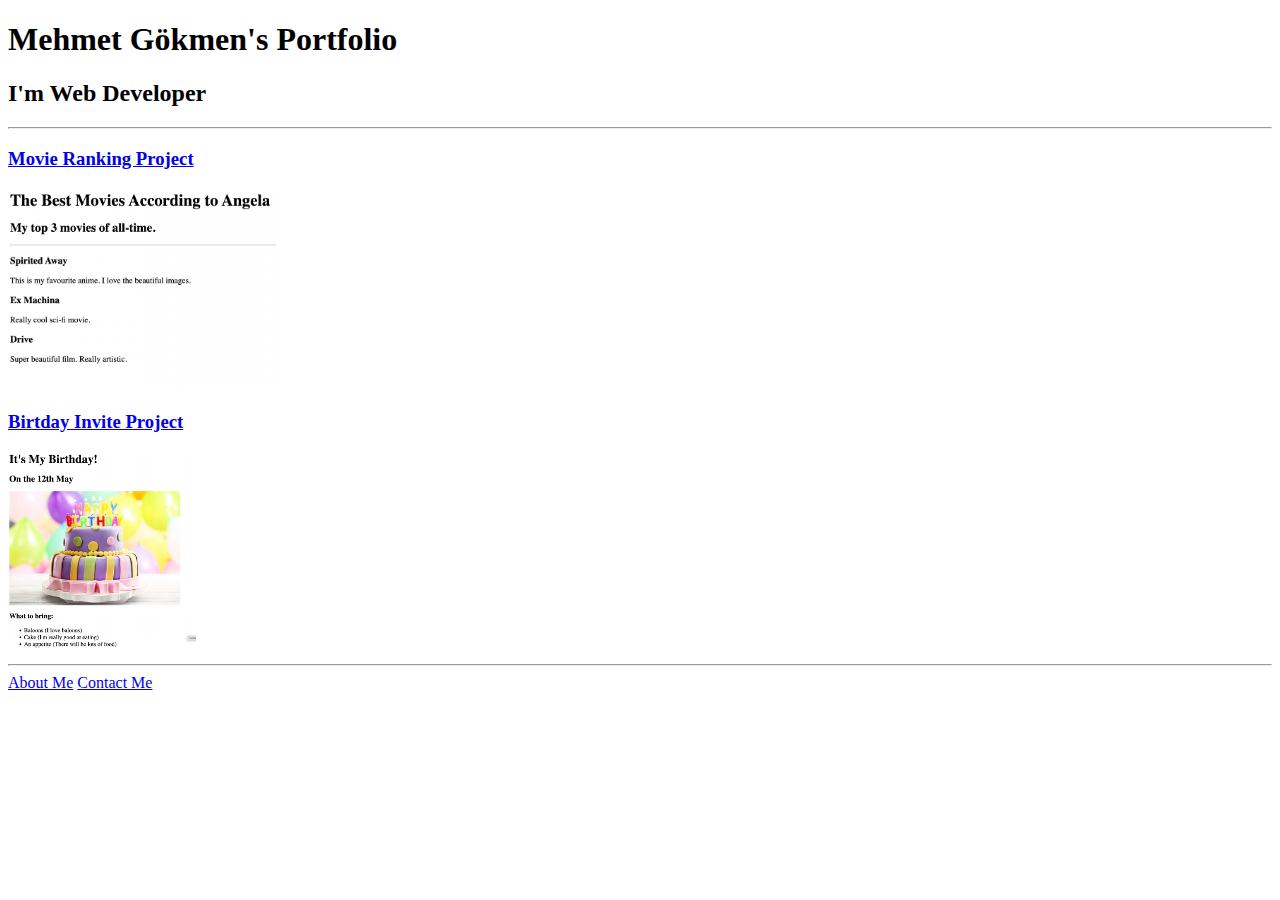
<file: 4.3 HTML Porfolio Project/index.html>
<!-- TODO 1: Create the HTML Boilerplate -->

<!-- TODO 2: Add Your previous projects' HTML into the public folder -->

<!-- TODO 3: Take screenshots of your project previews and add the images to the images folder -->

<!-- TODO 4: Add titles/subtitles etc. -->

<!-- TODO 5: Add a link to the project pages -->

<!-- TODO 6: Add images to show the project previews
HINT for TODO 6: You can use the height attribute set to 200 to make the image smaller:
https://developer.mozilla.org/en-US/docs/Web/HTML/Element/img#attr-height -->

<!-- TODO 7: Add the Contact Me and About Me page links -->

<!DOCTYPE html>
<html lang="en">
<head>
    <meta charset="UTF-8">
    <meta name="viewport" content="width=device-width, initial-scale=1.0">
    <title>Mehmet's Portfolio</title>
</head>
<body>
    <h1>Mehmet Gökmen's Portfolio</h1>
    <h2>I'm Web Developer</h2>
    <hr/>
    <h3><a href="./public/movie-ranking.html">Movie Ranking Project</a></h3>
    <img src="./assets/images/movie-ranking.png" height="200px" alt="Movie Ranking Page"/>
<a href="./public/birthday-invite.html"><h3>Birtday Invite Project</h3></a>
<img src="./assets/images/birthday-invite.png" height="200px" alt="Birtday Invite">
<hr/>
<a href="./public/about.html">About Me</a>
<a href="./public/contact.html">Contact Me</a>
</body>
</html>
</file>
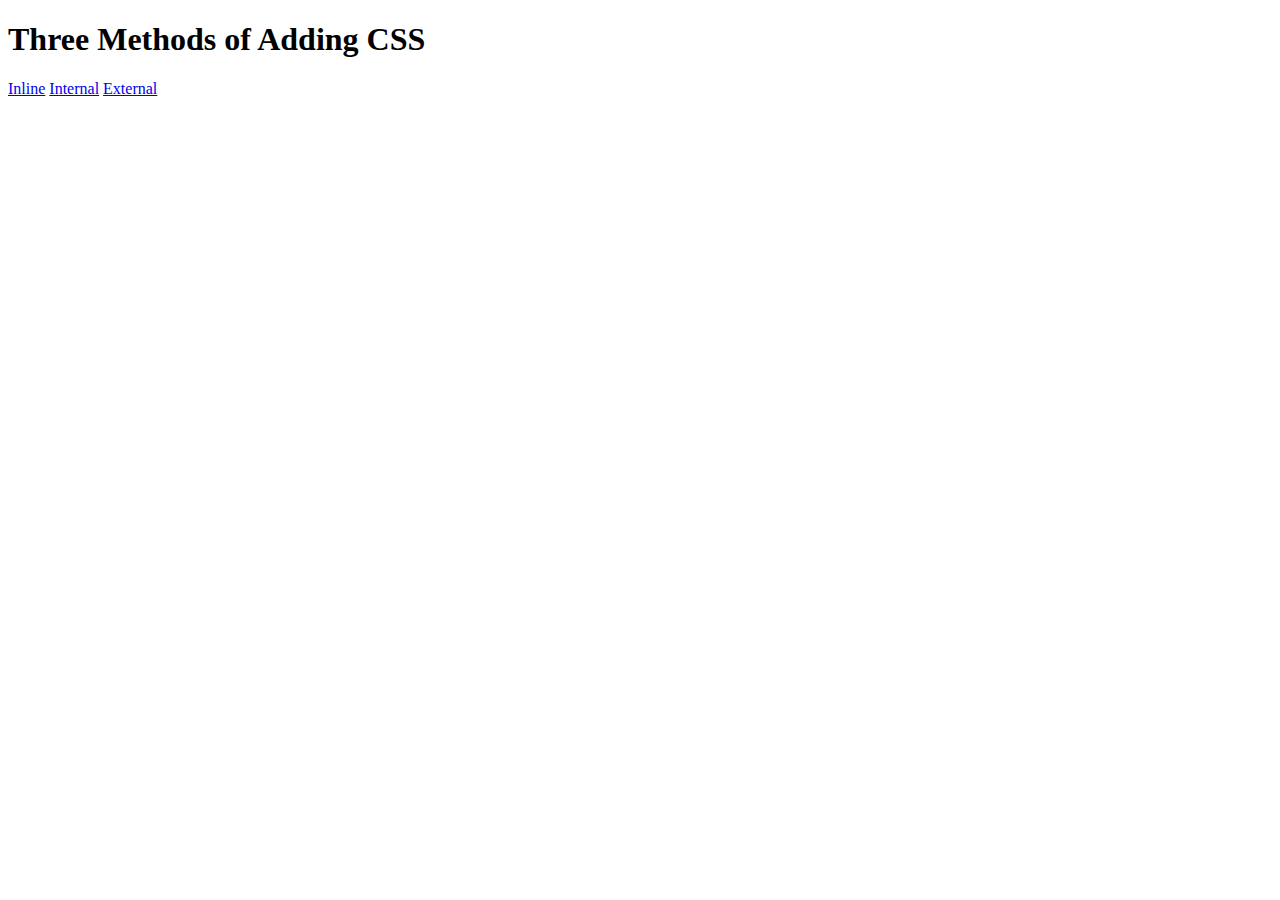
<file: 5.1. Adding CSS/index.html>
<!DOCTYPE html>
<html lang="en">

<head>
  <meta charset="UTF-8">
  <title>Adding CSS</title>
</head>

<body>
  <h1>Three Methods of Adding CSS</h1>
  <!-- Create 3 Links to The 3 Webpages: inline, internal and external -->
<a href="./inline.html">Inline</a>
<a href="./internal.html">Internal</a>
<a href="./external.html">External</a>
</body>

</html>
</file>
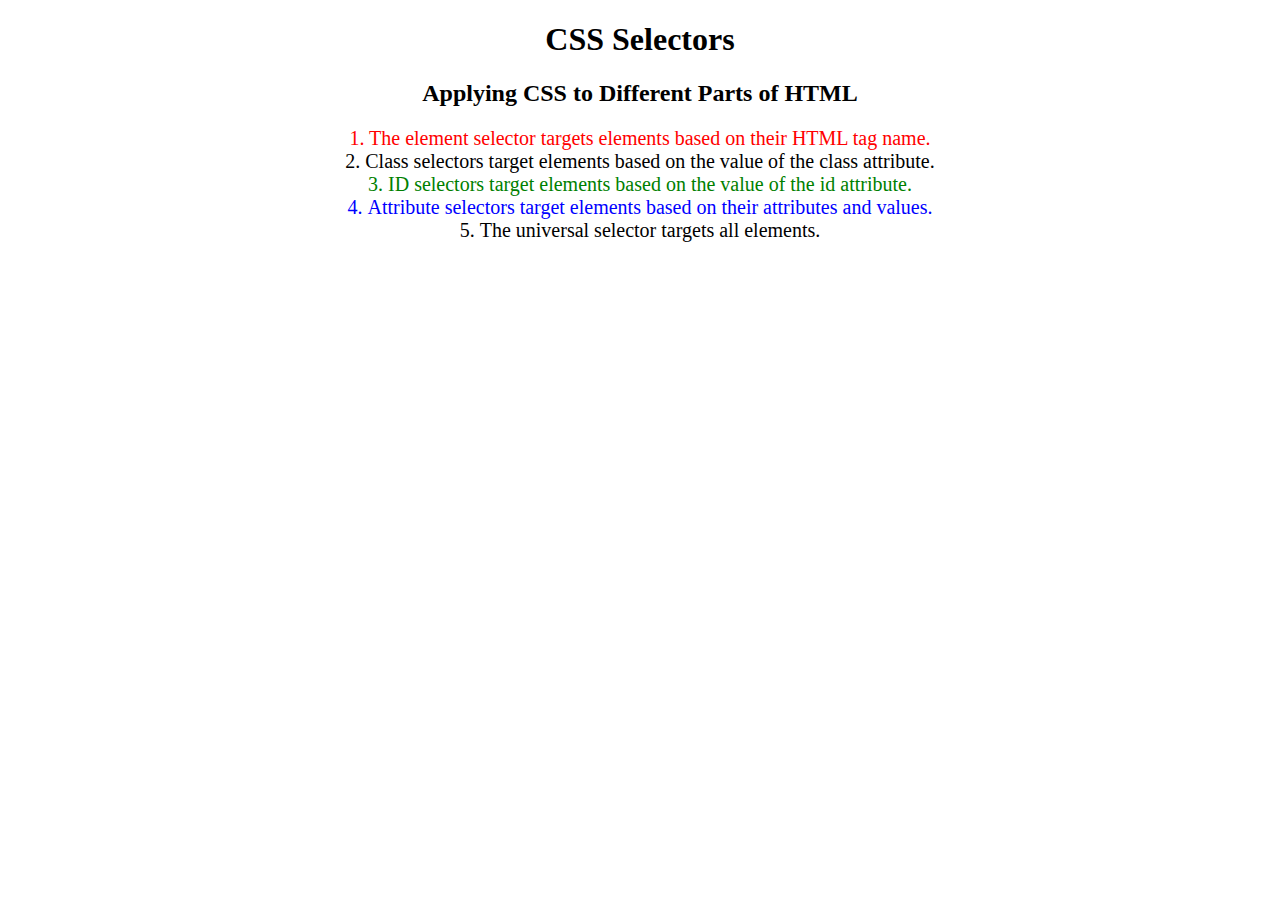
<file: 5.3 CSS Selectors/index.html>
<!DOCTYPE html>
<html lang="en">

<head>
  <meta charset="UTF-8">
  <title>CSS Selectors</title>
  <link rel="stylesheet" href="./style.css" />
</head>

<body>
  <h1>CSS Selectors</h1>
  <h2>Applying CSS to Different Parts of HTML</h2>
  <!-- TODO 1: Set the CSS for all paragraph tags to "color: red" -->
  <p class="note">1. The element selector targets elements based on their HTML tag name.</p>

  <ol>
    <!-- TODO 2: Set the CSS for all elements with a class of "note" to "font-size: 20px" -->
    <li class="note" value="2">Class selectors target elements based on the value of the class attribute.</li>

    <!-- TODO 3: Set the CSS for the element with an id of "id-selector-demo" to "color: green" -->
    <li class="note" id="id-selector-demo" value="3">ID selectors target elements based on the value of the id
      attribute.</li>

    <!-- TODO 4: Set the CSS for the li elements that have the "value" attribute set to "4" to have "color: blue" -->
    <li class="note" value="4">Attribute selectors target elements based on their attributes and values.</li>

    <!-- TODO 5: Set all elements to have "text-align: center" -->
    <li class="note" value="5">The universal selector targets all elements.</li>
  </ol>
</body>

</html>
</file>
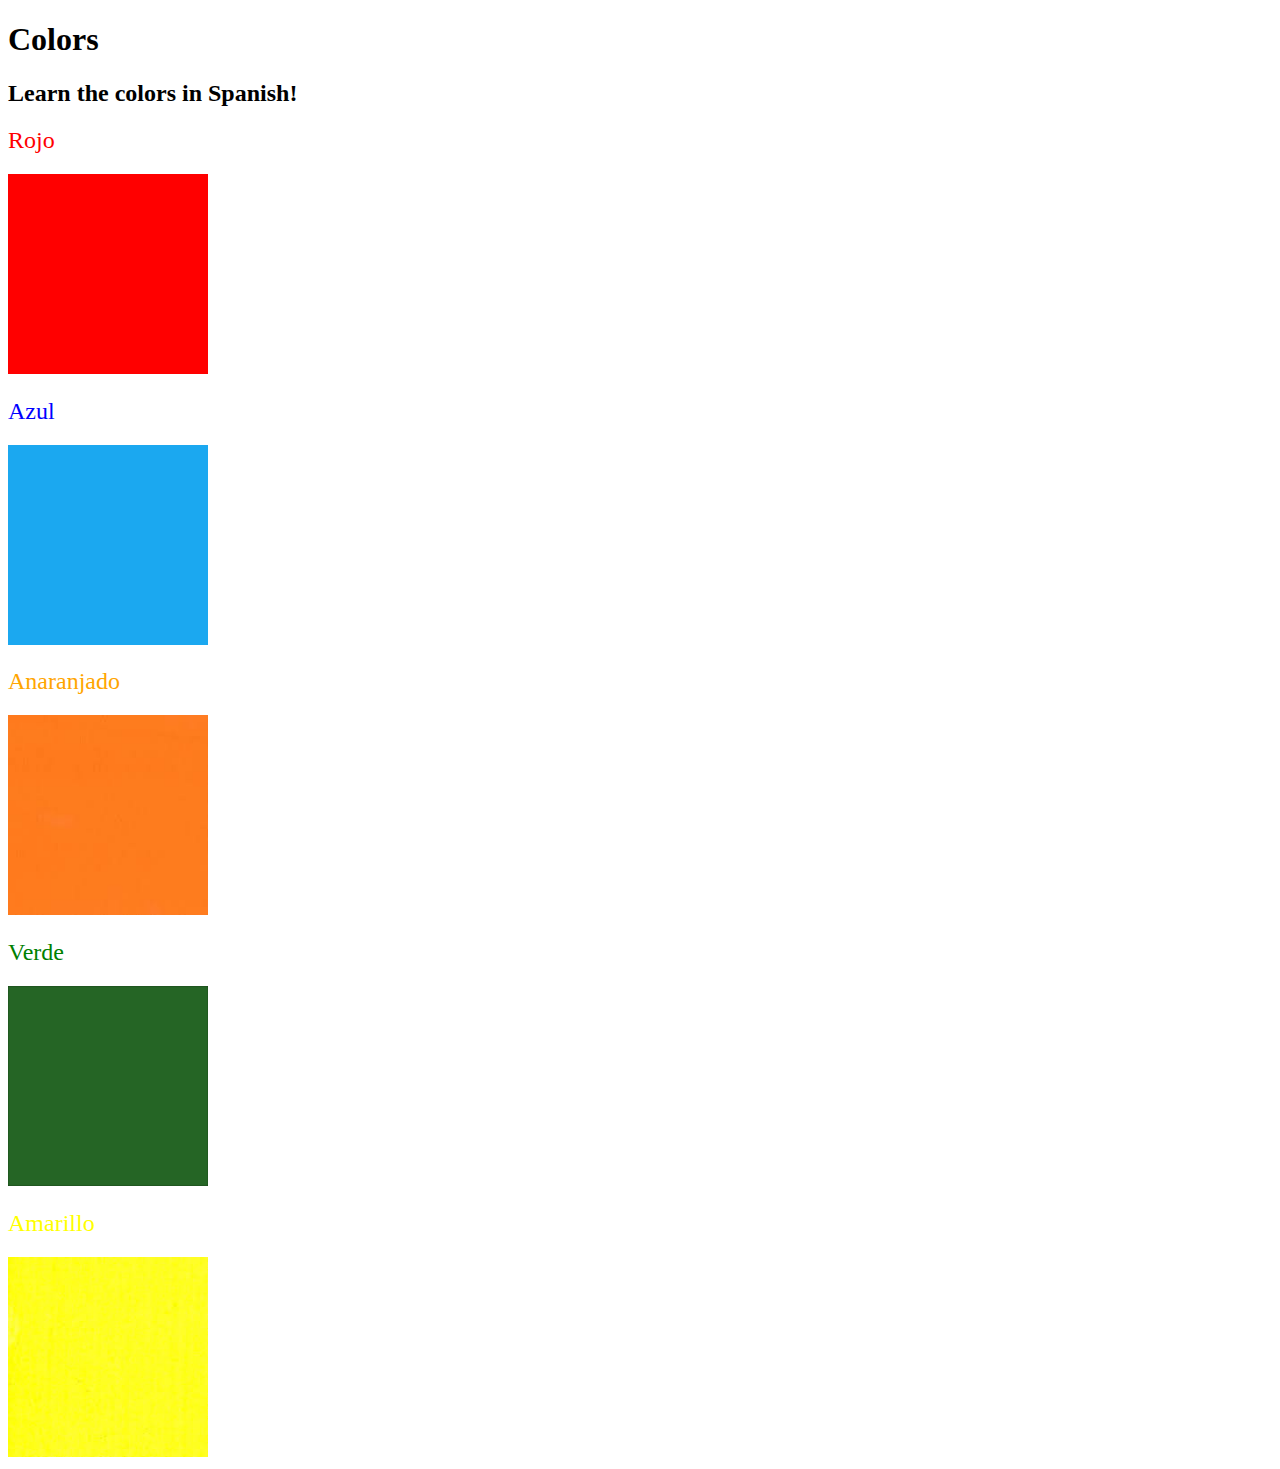
<file: 5.4 Color Vocab Project/index.html>
<!DOCTYPE html>
<html lang="en">

<head>
  <meta charset="UTF-8">
  <title>Spanish Vocabulary</title>
  <link rel="stylesheet" href="./style.css" />
</head>

<body>
  <h1>Colors</h1>
  <h2>Learn the colors in Spanish!</h2>
  <h2 class="color-title" id="red">Rojo</h2>
  <img class="color" src="./assets/images/red.png" alt="red" />

  <h2 class="color-title" id="blue">Azul</h2>
  <img src="./assets/images/blue.png" alt="blue" />

  <h2 class="color-title" id="orange">Anaranjado</h2>
  <img src="./assets/images/orange.png" alt="orange" />

  <h2 class="color-title" id="green">Verde</h2>
  <img src="./assets/images/green.png" alt="green" />

  <h2 class="color-title" id="yellow">Amarillo</h2>
  <img src="./assets/images/yellow.png" alt="yellow" />
</body>

</html>

<!-- 
TODOs
IMPORTANT: You should not need to make ANY CHANGES to index.html
All code should be written in your CSS file.

1. Create a CSS file and incorporate it as an external stylesheet.
2. Use CSS to style each of the color titles to meaning. 
Hint: Use the id to help if you don't know the words in spanish.
3. Use CSS to change all the color titles to have "font-weight: normal;"
4. Use CSS (not HTML) to make all the images 200px heigh and 200px wide. 
Hint: 
https://developer.mozilla.org/en-US/docs/Web/CSS/height
https://developer.mozilla.org/en-US/docs/Web/CSS/width
-->
</file>
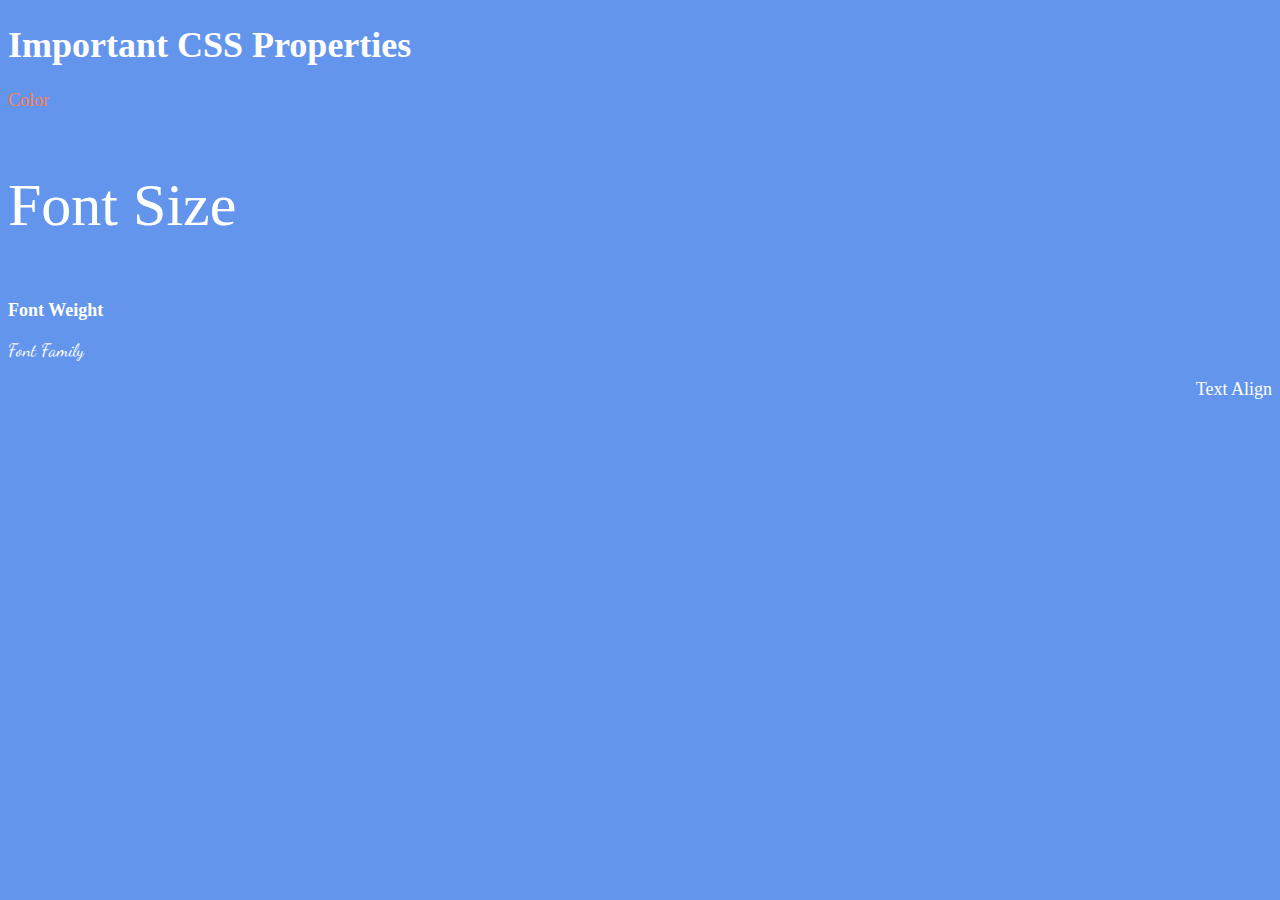
<file: 6.1 Font Properties/index.html>
<!DOCTYPE html>
<html lang="en">

<head>
  <meta charset="UTF-8">
  <title>CSS Properties</title>
  <style>
    body {
      background-color: cornflowerblue;
      color: white;
      font-size: 18px;
    }

    /* Don't change the CSS above, add Your CSS below */
    #color { color: coral;}

    #size{font-size: 2rem;}

    #weight{font-weight:900}
    #font{font-family: 'Dancing Script', cursive;}    

    #align{text-align:right}

    html{font-size: 30px;}

    
  </style>
  <link rel="preconnect" href="https://fonts.googleapis.com">
  <link rel="preconnect" href="https://fonts.gstatic.com" crossorigin>
  <link href="https://fonts.googleapis.com/css2?family=Dancing+Script&display=swap" rel="stylesheet">
</head>

<body>
  <h1>Important CSS Properties</h1>
  <p id="color">Color</p>
  <p id="size">Font Size</p>
  <p id="weight">Font Weight</p>
  <p id="font">Font Family</p>
  <p id="align">Text Align</p>

  <!-- TODOs
  1. Change the color of <p>Color</p> to "coral" color.
  2. Change the font size of <p>Font Size</p> to 2X the size of the root font size.
  3. Change the font weight of <p>Font Weight</p> to 900.
  4. Change the font family of <p>Font Family</p> to the Google font Caveat with regular (400) font weight.
  Link: https://fonts.google.com/specimen/Caveat
  5. Change the <p>Text Align</p> to right align.
  6. Change the the root (html element) font size to 30px -->
</body>

</html>
</file>
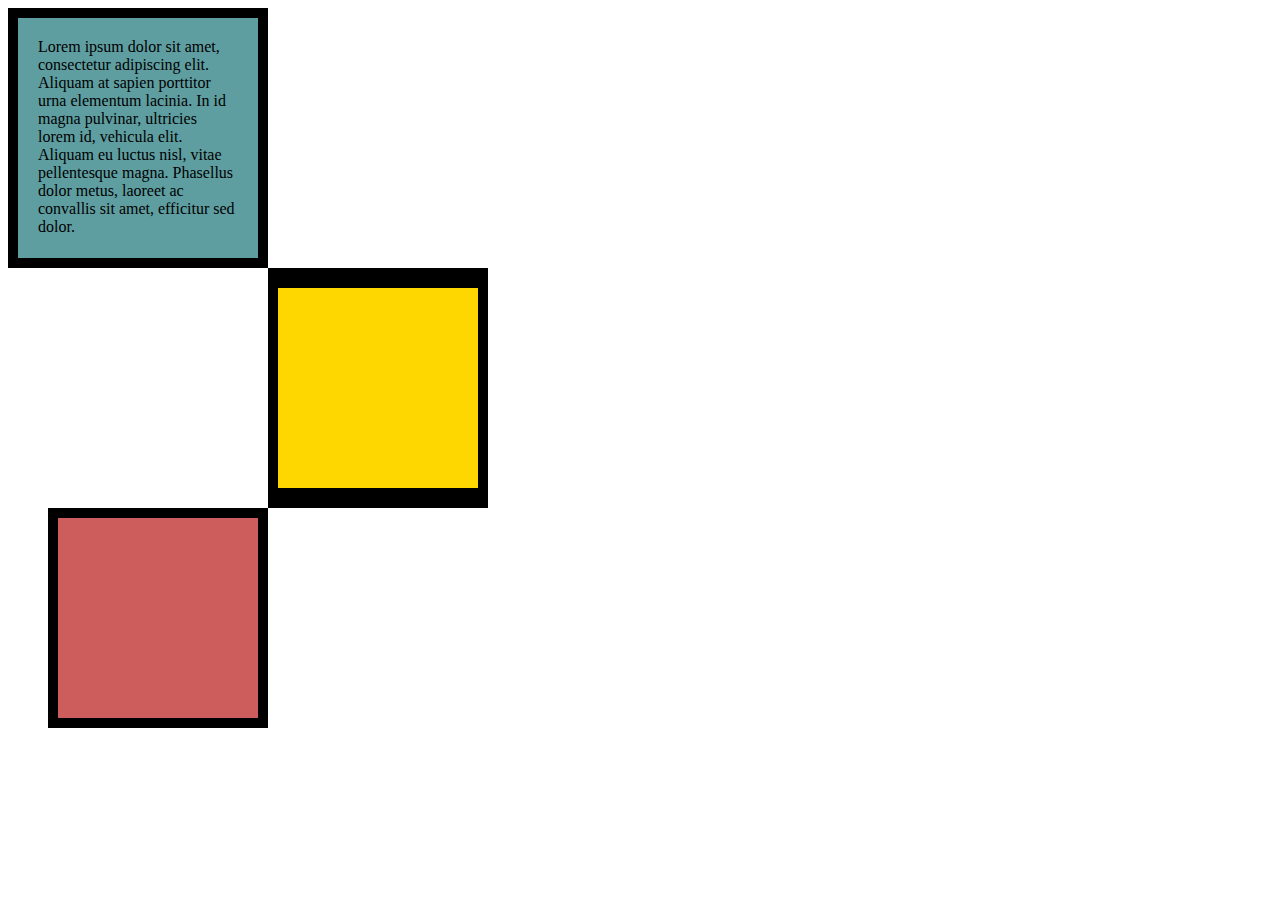
<file: 6.3 CSS Box Model/index.html>
<!DOCTYPE html>
<html lang="en">

<head>
  <meta charset="UTF-8">
  <title>CSS Box Model</title>
  <style>
    /* Write your CSS code here */
.box{
  height: 200px;
  width: 200px;
}
p{
  margin: 0;
}
#box1{
  background-color: cadetblue;
  padding: 20px;
  border: 10px solid black;
}

#box2{
  background-color: gold;
  border: solid black;
  border-width: 20px 10px;
  margin-left: 260px;
}
#box3{
  background-color: indianred;
  border: 10px solid black;
  margin-left: 40px;
}

  </style>
</head>

<body>
<div class="box" id="box1">
  <p>Lorem ipsum dolor sit amet, consectetur adipiscing elit. Aliquam at sapien porttitor urna elementum lacinia. In
    id magna pulvinar, ultricies lorem id, vehicula elit. Aliquam eu luctus nisl, vitae pellentesque magna. Phasellus
    dolor metus, laoreet ac convallis sit amet, efficitur sed dolor.</p>
</div>
<div class="box" id="box2"></div>
<div class="box" id="box3"></div>
  <!-- TODOs:
1. Create 3 Boxes using the div element.
2. Set their sizes to 200px heigh by 200px wide.
3. Set different background colors for each of the boxes (I used cadetblue, gold and indianred).
4. Add a paragraph <p> element into the first div and add the following words:
    Lorem ipsum dolor sit amet, consectetur adipiscing elit. Aliquam at sapien porttitor urna elementum lacinia. In
    id magna pulvinar, ultricies lorem id, vehicula elit. Aliquam eu luctus nisl, vitae pellentesque magna. Phasellus
    dolor metus, laoreet ac convallis sit amet, efficitur sed dolor.
5. Set the 1st div to have 20px padding all around with a black 10px border.
6. Fix the style of the <p> element to remove all margins.
Hint: Use the CSS inspector in Chrome.
7. Set the 2nd div to have a 20px border on top and bottom and 10px border left and right. (See goal image)
8. Set the 3rd div to have a 10px border 
9. Set the margins for the divs so that each box corner touches the other. (See the goal image)
-->

</body>

</html>
</file>
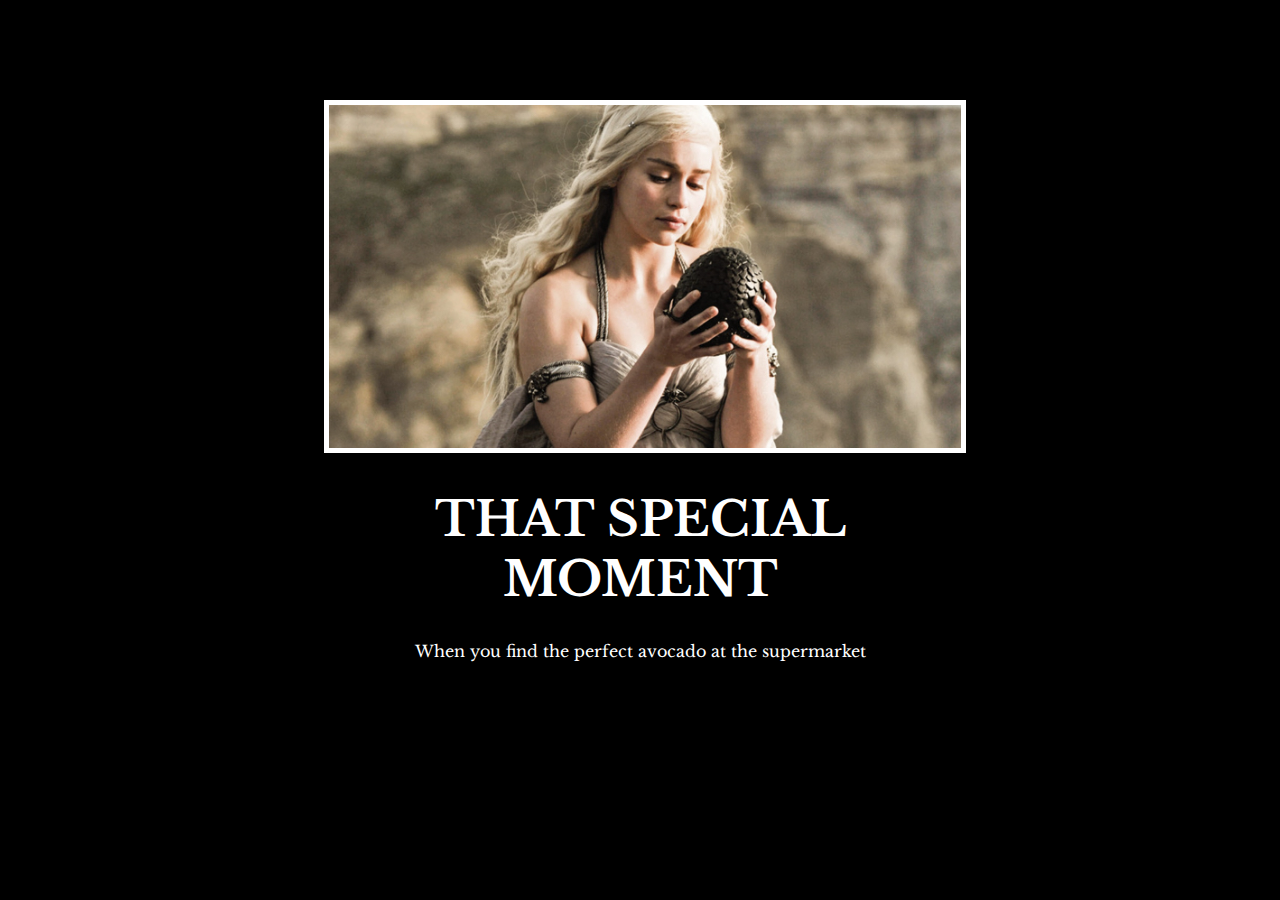
<file: 6.4 Motivation Meme Project/index.html>
<!DOCTYPE html>
<html lang="en">
<head>
  <meta charset="UTF-8">
  <meta name="viewport" content="width=device-width, initial-scale=1.0">
  <title>Document</title>
  <link rel="stylesheet" href="./style.css">

  <link rel="preconnect" href="https://fonts.googleapis.com">
  <link rel="preconnect" href="https://fonts.gstatic.com" crossorigin>
  <link href="https://fonts.googleapis.com/css2?family=Dancing+Script&family=Libre+Baskerville&display=swap" rel="stylesheet">
</head>
<body>

<div class="poster">
  
    <img class="motivation-img" src="../6.4 Motivation Meme Project/assets/images/daenerys.jpeg" alt="Picture">
    
    <h1>That special moment</h1>
    <p>When you find the perfect avocado at the supermarket</p>

  </div>
  
</body>
</html>






<!-- 
  TODO: Create a motivational post website.
Style it how ever you like. 
Look at the goal image for inspiration.
But it must have the following features:
1. The main h1 text should be using the Regular Libre Baskerville Font from Google Fonts:
  https://fonts.google.com/specimen/Libre+Baskerville
2. The text should be white and background black.
3. Add your own image into the images folder inside assets. It should have a 5px white border.
4. The text should be center aligned.
5. Create a div to contain the h1, p and img elements. Adjust the margins so that the image and text are centered on the page. 
  Hint: You horizontally center a div by giving it a width of 50% and a margin-left of 25%.
  Hint: Set the image to have a width of 100% so it fills the div. 
6. Read about the text-transform property on MDN docs to make the h1 uppercase with CSS.
  https://developer.mozilla.org/en-US/docs/Web/CSS/text-transform 
-->
</file>
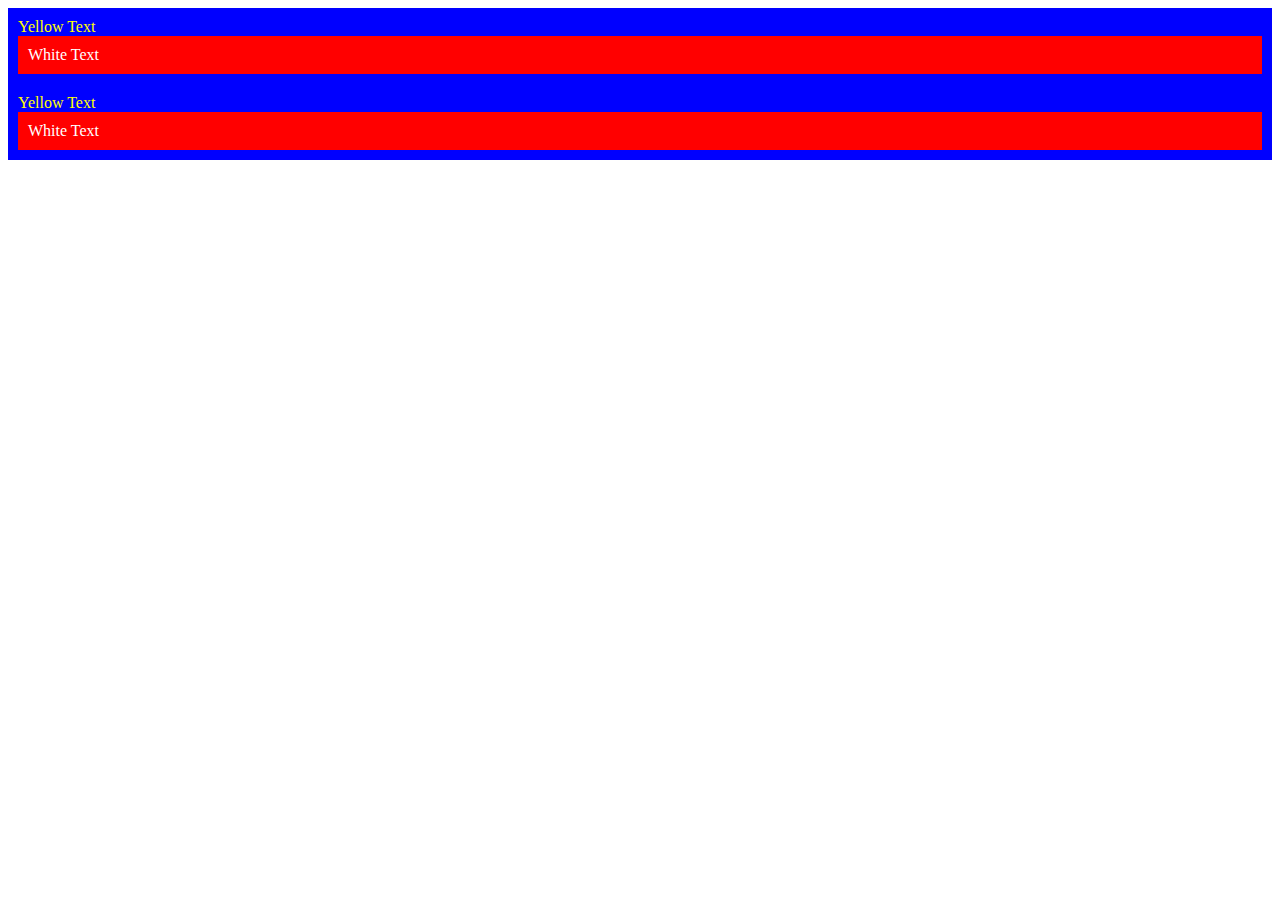
<file: 7.0 CSS Cascade/index.html>
<!DOCTYPE html>
<html lang="en">

<head>
  <meta charset="UTF-8">
  <title>CSS Cascade</title>
  <link rel="stylesheet" href="./style.css">
</head>
<body>
  <div id="outer-box">
    <div class="box">
      <p>Yellow Text</p>
      <div class="box inner-box">
        <p class="white-text">White Text</p>
      </div>
    </div>
    <div class="box">
      <p>Yellow Text</p>
      <div class="box inner-box">
        <p class="white-text">White Text</p>
      </div>
    </div>
  </div>
</body>

</html>
</file>
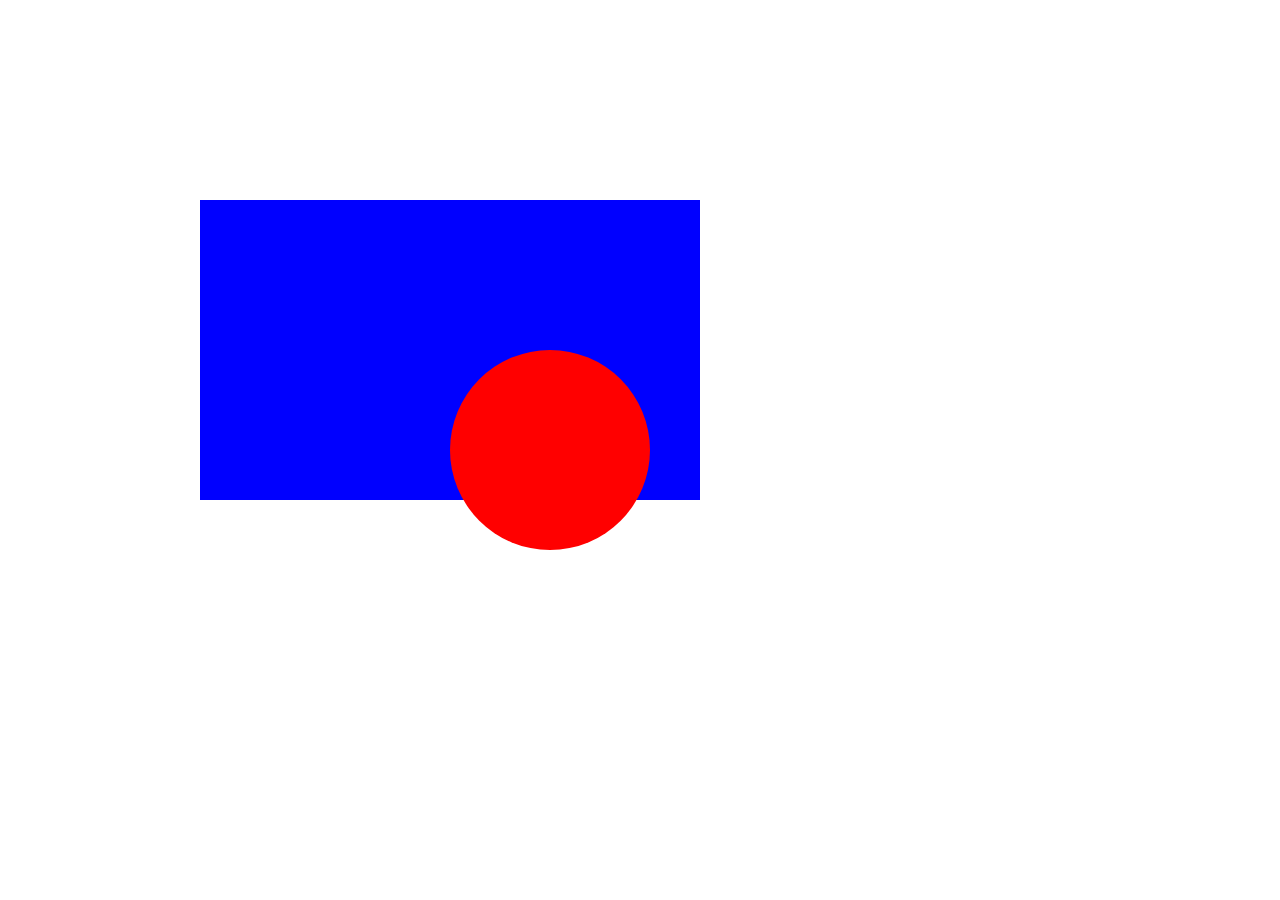
<file: 7.2 CSS Positioning/index.html>
<!DOCTYPE html>
<html>

<head>
  <title>CSS Positioning Exercise</title>
  <style>
    /* Write your code here */
    .blue-box{
      background-color: blue;
      height: 300px;
      width: 500px;
      z-index: 0;
      position: absolute;
      top: 200px;
      left: 200px;
    }
    .red-circle{
      background-color: red;
      height: 200px;
      width: 200px;
      border-radius: 50%;
      z-index: 1;
      position: absolute;
      top: 150px;
      left: 250px;
    }
  </style>
</head>

<body>
  <div class="blue-box">
    <div class="red-circle">
    </div>
  </div>

</body>

</html>
</file>
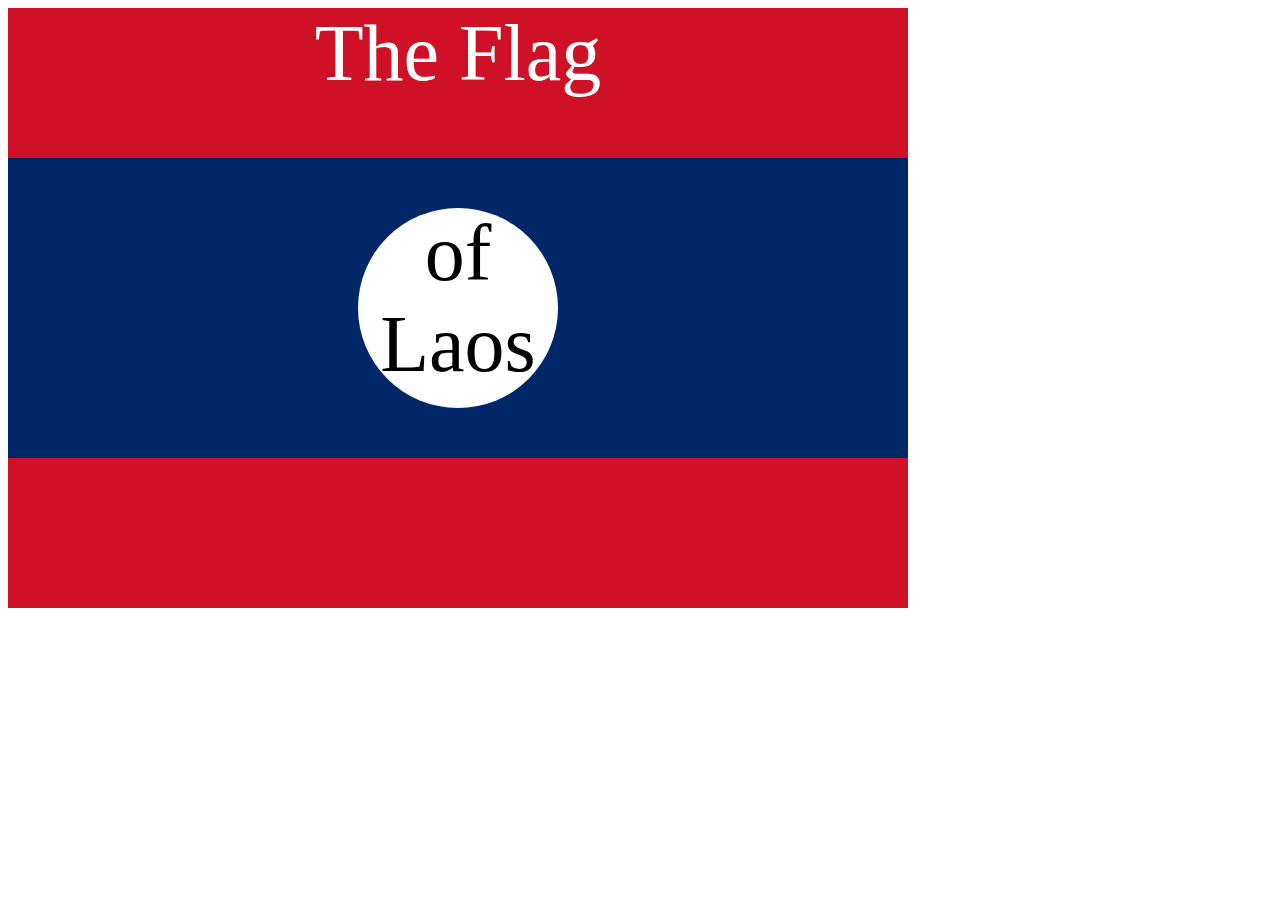
<file: 7.3 CSS Flag Project/index.html>
<!DOCTYPE html>
<html lang="en">

<head>
  <meta charset="UTF-8">
  <title>CSS Flag Project</title>
  <style>
    /* Write your CSS Code here */
    .flag{
      background-color: #CE1126;
      height: 600px;
      width: 900px;
      position: relative;
      text-align: center;
    }
.flag>div{
  background-color: #002868;
  height: 300px;
  width: 100%;
  position: absolute;
  top: 150px;

  
}
    .flag>div>div{
      height: 200px;
      width: 200px;
      background-color: white;
      border-radius: 50%;
      font-size: 5em;
      position: absolute;
      left: 350px;
      top: 50px;
      
    }
    .flag>p{
      color: white;
      font-size: 5rem;
      text-align: center;
      padding: 0;
      margin: 0;
    }

    .flag>div>div p{
      color: black;
      
    }

    p {
      font-size: 5rem;
      color: white;
      text-align: center;
      padding: 0;
      margin: 0;
    }
  </style>
</head>

<!-- 
  IMPORTANT! Do not change any HTML
Don't add any classes/ids/elements 
Use what you know about combining selectors 
and CSS specificity instead.
Hint 1: The flag is 900px by 600px and the circle is 200px by 200px.
Hint 2: You can use CSS inspection to get the colors from
https://appbrewery.github.io/flag-of-laos/
-->

<body>
  <div class="flag">
    <p>The Flag</p>
    <div>
      <div>
        <p>of Laos</p>
      </div>
    </div>
  </div>
</body>

</html>
</file>
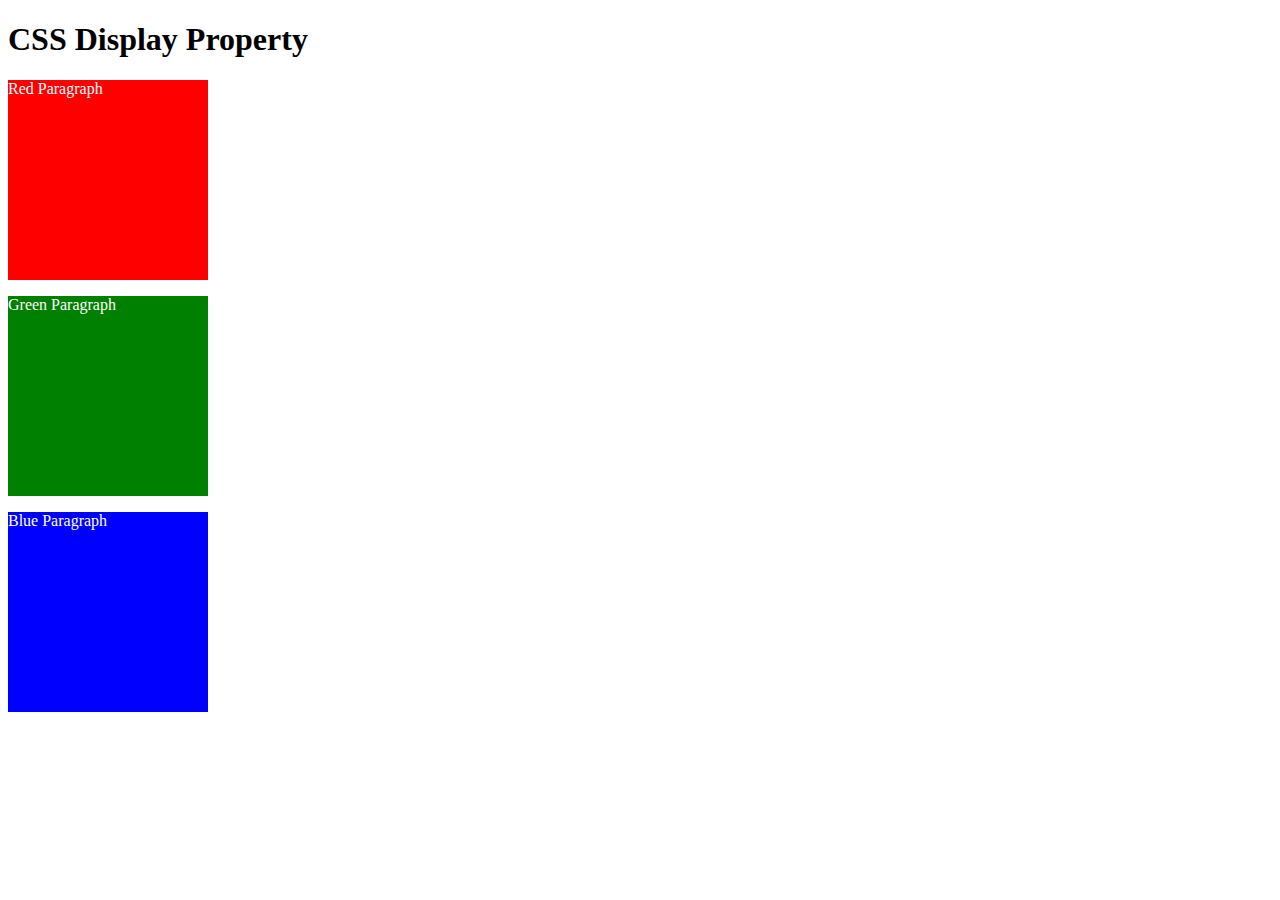
<file: 8.0 CSS Display/index.html>
<!DOCTYPE html>
<html>

<!-- 
  TODO
1. By changing only the display property of the CSS make all 3 squares line up horizontally like in goal1 image.
2. Change only the display property to make all 3 squares line up vertically like in goal2 image. 
-->

<head>
  <title>CSS Display Property Example</title>
  <style>
    p {
      color: white;
    }

    .red {
      /* display: inline-block; */
      display: block;
      width: 200px;
      height: 200px;
      background-color: red;
    }

    .green {
      /* display: inline-block; */
      display: block;

      width: 200px;
      height: 200px;
      background-color: green;
    }

    .blue {
      /* display: inline-block; */
      display: block;

      width: 200px;
      height: 200px;
      background-color: blue;
    }
  </style>
</head>


<body>
  <h1>CSS Display Property</h1>
  <p class="red">Red Paragraph </p>
  <p class="green">Green Paragraph</p>
  <p class="blue">Blue Paragraph</p>
</body>

</html>
</file>
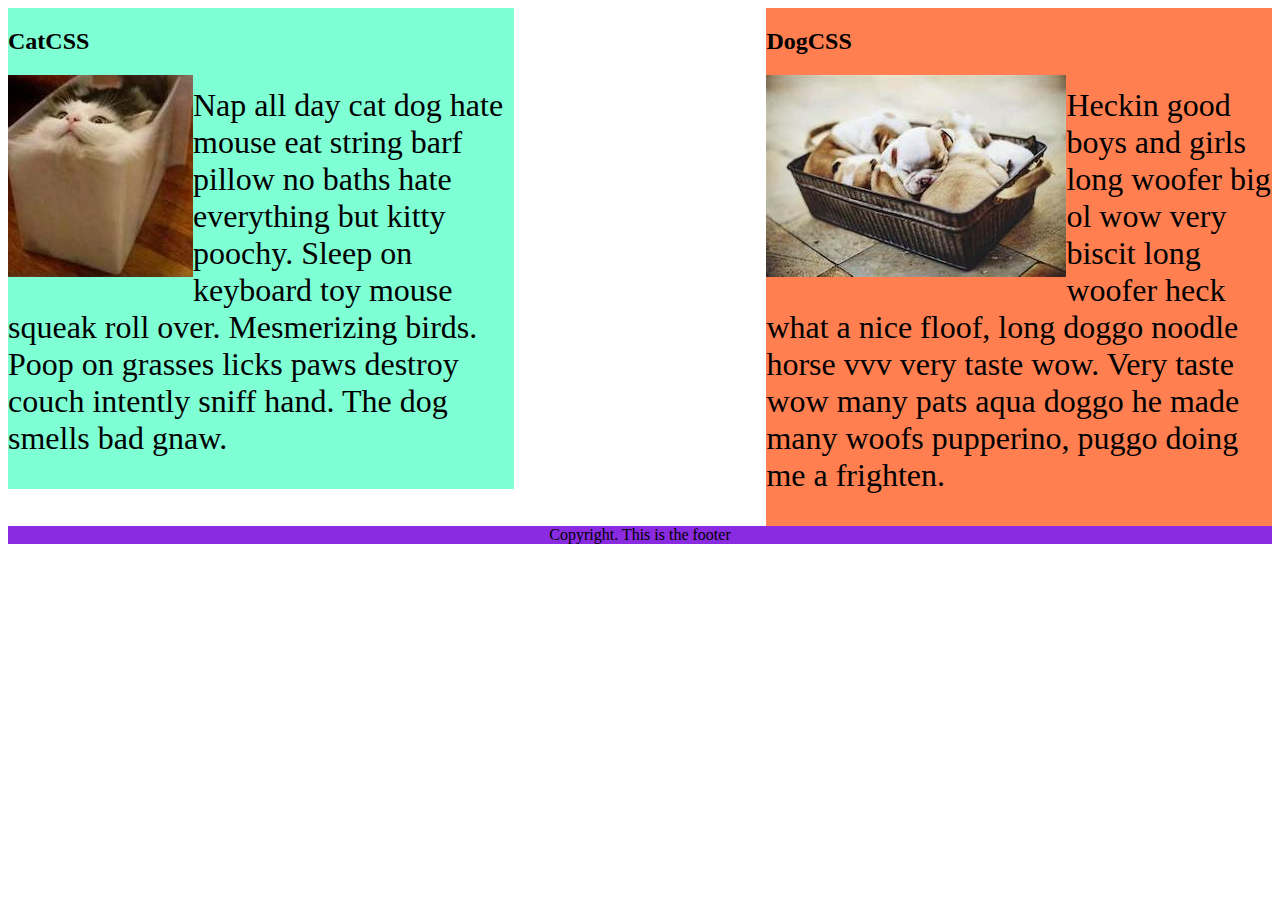
<file: 8.1 CSS Float/index.html>
<!DOCTYPE html>
<html lang="en">

<!-- TODO
1. Make both paragraph elements wrap around the image.
2. Use Float to move the cat div to the left and the dog div to the right.
3. Use clear to make the footer go below both the cat and dog div. -->

<head>
  <meta charset="UTF-8">
  <title>CSS Float</title>
  <style>
    div {
      display: inline-block;
      width: 40%;
    }

    p {
      font-size: 2em;
    }

    .cat {
      background-color: aquamarine;
      float: left;
      

    }

    .dog {
      background-color: coral;
      float: right;
      
    }

    footer {
      text-align: center;
      background-color: blueviolet;
      clear: both;
    }

    img{
      float: left;
    }
  </style>
</head>

<body>
  <div class="cat">
    <h2>CatCSS</h2>

    <img src="cat.jpeg" alt="cat in a box" />
    <p class="first-paragraph">Nap all day cat dog hate mouse eat string barf pillow no baths hate everything but kitty
      poochy. Sleep on keyboard
      toy
      mouse squeak roll over. Mesmerizing birds. Poop on grasses licks paws destroy couch intently sniff hand. The dog
      smells
      bad gnaw.</p>
  </div>
  <div class="dog">
    <h2>DogCSS</h2>
    <img src="dog.jpeg" alt="dogs in a box" />
    <p class="second-paragraph">Heckin good boys and girls long woofer big ol wow very biscit long woofer heck what a
      nice
      floof, long doggo noodle
      horse vvv very taste wow. Very taste wow many pats aqua doggo he made many woofs pupperino, puggo doing me a
      frighten.</p>
  </div>

  <footer>Copyright. This is the footer</footer>
</body>

</html>
</file>
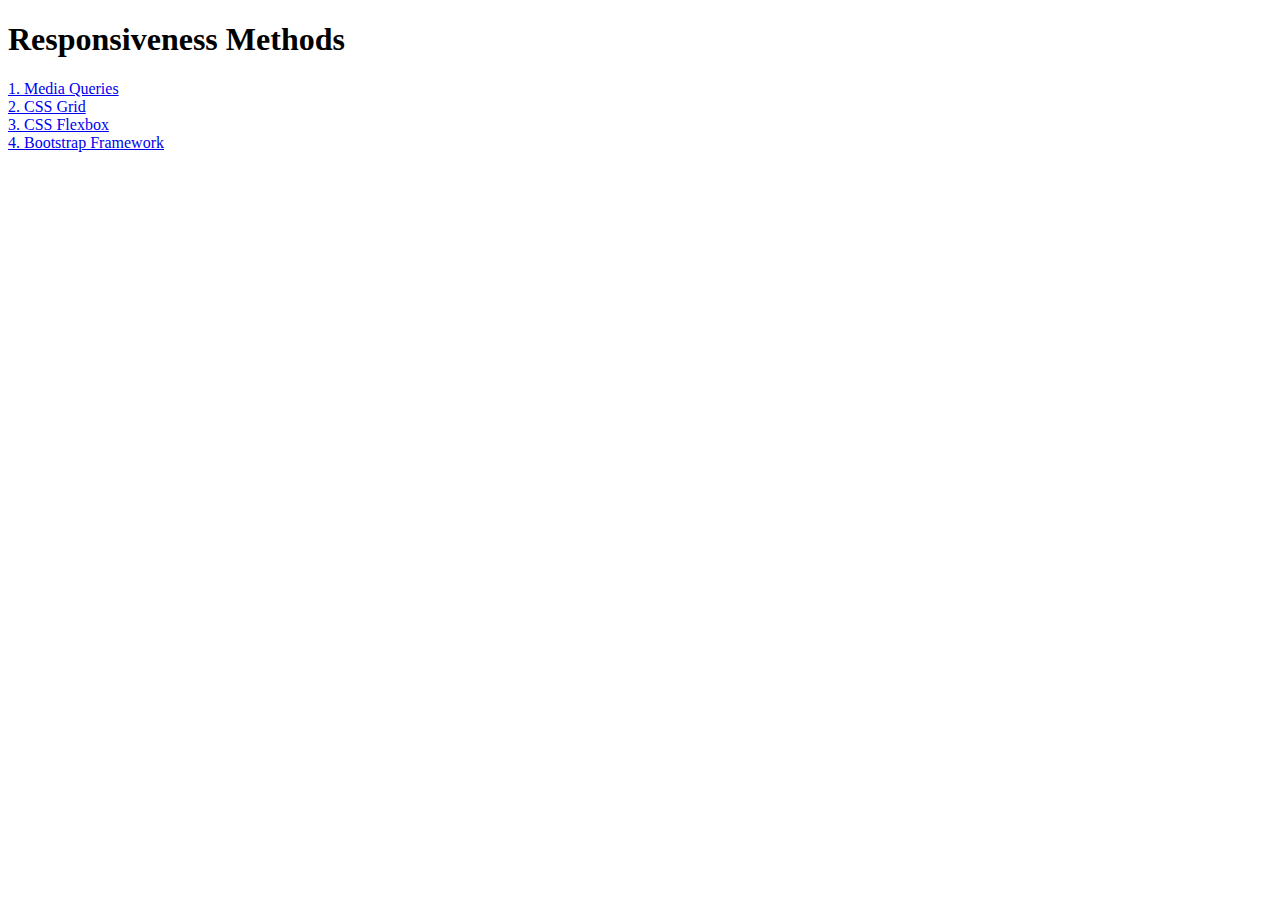
<file: 8.2 Responsiveness/index.html>
<!DOCTYPE html>
<html lang="en">

<head>
  <meta charset="UTF-8">
  <meta name="viewport" content="width=device-width, initial-scale=1.0">
  <title>Responsiveness</title>
  <style>
    a {
      display: block;
    }
  </style>
</head>

<body>
  <h1>Responsiveness Methods</h1>
  <a href="./media-query.html">1. Media Queries</a>
  <a href="./grid.html">2. CSS Grid</a>
  <a href="./flexbox.html">3. CSS Flexbox</a>
  <a href="./bootstrap.html">4. Bootstrap Framework</a>
</body>

</html>
</file>
<file: 5.3 CSS Selectors/style.css>
ol {
  margin-left: -40px;
  margin-top: -20px;
  list-style-position: inside;
}

/* Write your CSS below, don't change the rules above. */
p{
  color: red;
}

.note{
  font-size: 20px;
}

#id-selector-demo{
  color: green;
}

li[value="4"]{
  color: blue;
}

*{
  text-align: center;
}
</file>
<file: 5.4 Color Vocab Project/style.css>
#red{
    color: red;
}
#blue {
    color: blue;
}
#orange {
    color: orange;
}
#green {
    color: green;
}
#yellow {
    color: yellow;
}

.color-title {
    font-weight: normal;
}

img {
    height: 200px;
    width: 200px;
}
</file>
<file: 6.4 Motivation Meme Project/style.css>
body {
    background-color: black;
  }
  h1 {
    text-transform: uppercase;
    font-size: 3rem;
  }
  
  .poster {
    width: 50%;
    margin-left: 25%;
    margin-top: 100px;
    color: white;
    font-family: "Libre Baskerville", serif;
    text-align: center;
  }
  
  .motivation-img {
    border: 5px solid white;
    width: 100%;
  }
</file>
<file: 7.0 CSS Cascade/style.css>
/* Don't change the existing CSS. */

.box {
  background-color: blue;
  padding: 10px;
}

p {
  color: yellow;
  margin: 0;
  padding: 0;
}
#outer-box {
  background-color: purple;
  
}
.white-text {
  color: white;
  
}

.inner-box {
  background-color: red;
}
</file>
